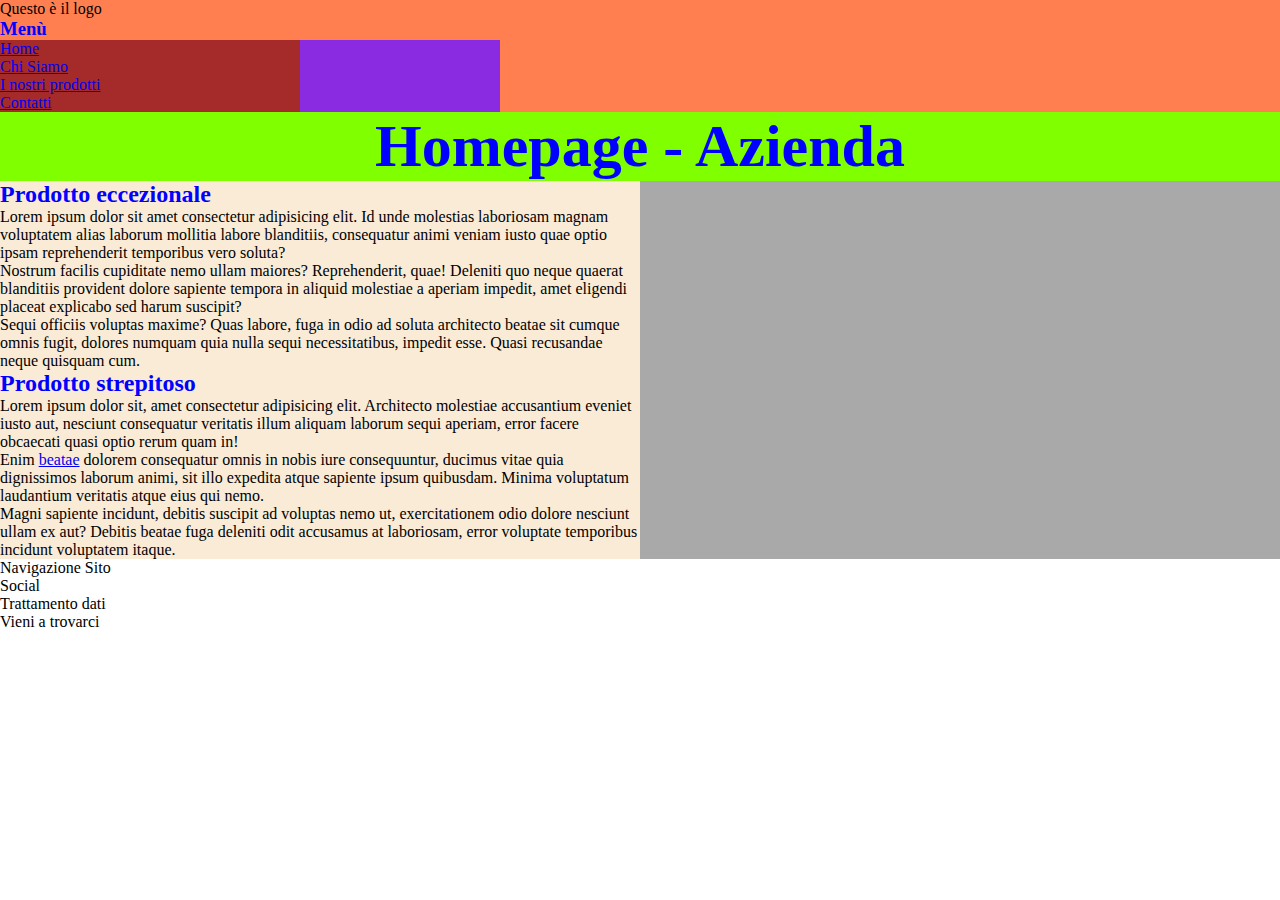
<file: link/index.html>
<!DOCTYPE html>
<html lang="en">
<head>
    <meta charset="UTF-8">
    <meta name="viewport" content="width=device-width, initial-scale=1.0">
    <title>Azienda tal dei tali</title>
    <link rel="stylesheet" href="style.css">
</head>
<body>
    <header>
        <div>Questo è il logo</div>
        <h3><b>Menù</b></h3>
        <nav>
            <ul>
                <li><a href="index.html">Home</a></li>
                <li><a href="chisiamo.html">Chi Siamo</a> </li>
                <li><a href="prodotti/prodotti.html">I nostri prodotti</a></li>
                <li><a href="contatti.html">Contatti</a></li>
            </ul>
        </nav>
    </header>
    <main>
        <h1>Homepage - Azienda</h1>
        <section>
            <article>
                <h2>Prodotto eccezionale</h2>
                <p>Lorem ipsum dolor sit amet consectetur adipisicing elit. Id unde molestias laboriosam magnam voluptatem alias laborum mollitia labore blanditiis, consequatur animi veniam iusto quae optio ipsam reprehenderit temporibus vero soluta?</p>
                <p>Nostrum facilis cupiditate nemo ullam maiores? Reprehenderit, quae! Deleniti quo neque quaerat blanditiis provident dolore sapiente tempora in aliquid molestiae a aperiam impedit, amet eligendi placeat explicabo sed harum suscipit?</p>
                <p>Sequi officiis voluptas maxime? Quas labore, fuga in odio ad soluta architecto beatae sit cumque omnis fugit, dolores numquam quia nulla sequi necessitatibus, impedit esse. Quasi recusandae neque quisquam cum.</p>
            </article>
            <article>
                <h2>Prodotto strepitoso</h2>
                <p>Lorem ipsum dolor sit, amet consectetur adipisicing elit. Architecto molestiae accusantium eveniet iusto aut, nesciunt consequatur veritatis illum aliquam laborum sequi aperiam, error facere obcaecati quasi optio rerum quam in!</p>
                <p>Enim <a href="https:www.google.com" target="_blank">beatae</a> dolorem consequatur omnis in nobis iure consequuntur, ducimus vitae quia dignissimos laborum animi, sit illo expedita atque sapiente ipsum quibusdam. Minima voluptatum laudantium veritatis atque eius qui nemo.</p>
                <p>Magni sapiente incidunt, debitis suscipit ad voluptas nemo ut, exercitationem odio dolore nesciunt ullam ex aut? Debitis beatae fuga deleniti odit accusamus at laboriosam, error voluptate temporibus incidunt voluptatem itaque.</p>
            </article>
        </section>
    </main>
    <footer>
        <div>Navigazione Sito</div>
        <div>Social</div>
        <div>Trattamento dati</div>
        <div>Vieni a trovarci</div>
    </footer>
</body>
</html>
</file>
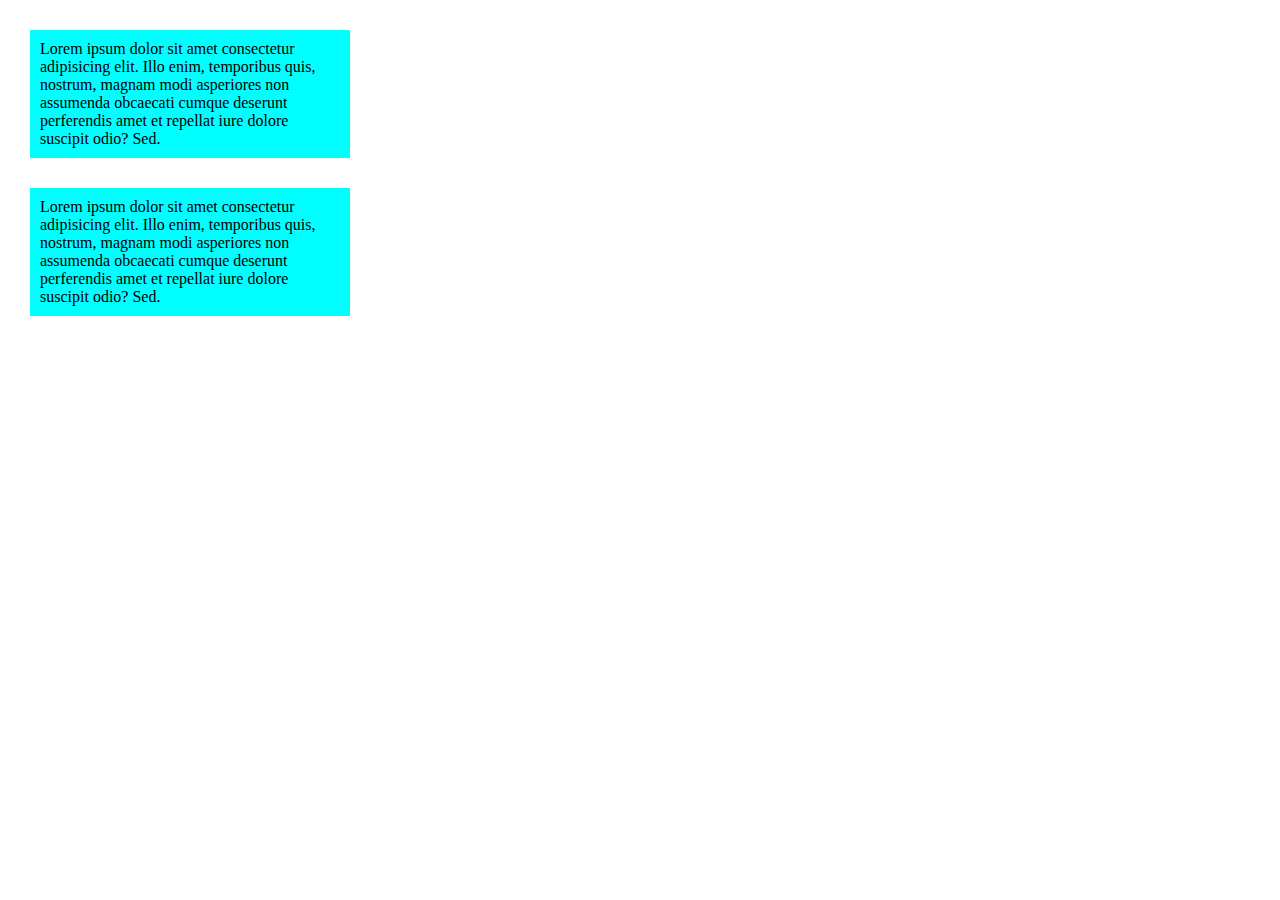
<file: link/box-model.html>
<!DOCTYPE html>
<html lang="it">

<head>
    <meta charset="UTF-8">
    <meta name="viewport" content="width=device-width, initial-scale=1.0">
    <title>Box Model</title>
    <style>
        * {
            padding: 0;
            margin: 0;
        }
        section {
            width: 300px;
            background-color: aqua;
            margin-top: 30px;
            margin-left: 30px;
            padding: 10px; /*la nuova larghezza totale è 320. 300 + 10 padding-dx + 10 padding-sx*/
        }
    </style>
</head>

<body>
    <section>
        <p>
            Lorem ipsum dolor sit amet consectetur adipisicing elit. Illo enim, temporibus quis, nostrum, magnam modi
            asperiores non assumenda obcaecati cumque deserunt perferendis amet et repellat iure dolore suscipit odio?
            Sed.
        </p>
    </section>
    <section>
        <p>
            Lorem ipsum dolor sit amet consectetur adipisicing elit. Illo enim, temporibus quis, nostrum, magnam modi
            asperiores non assumenda obcaecati cumque deserunt perferendis amet et repellat iure dolore suscipit odio?
            Sed.
        </p>
    </section>
</body>

</html>
</file>
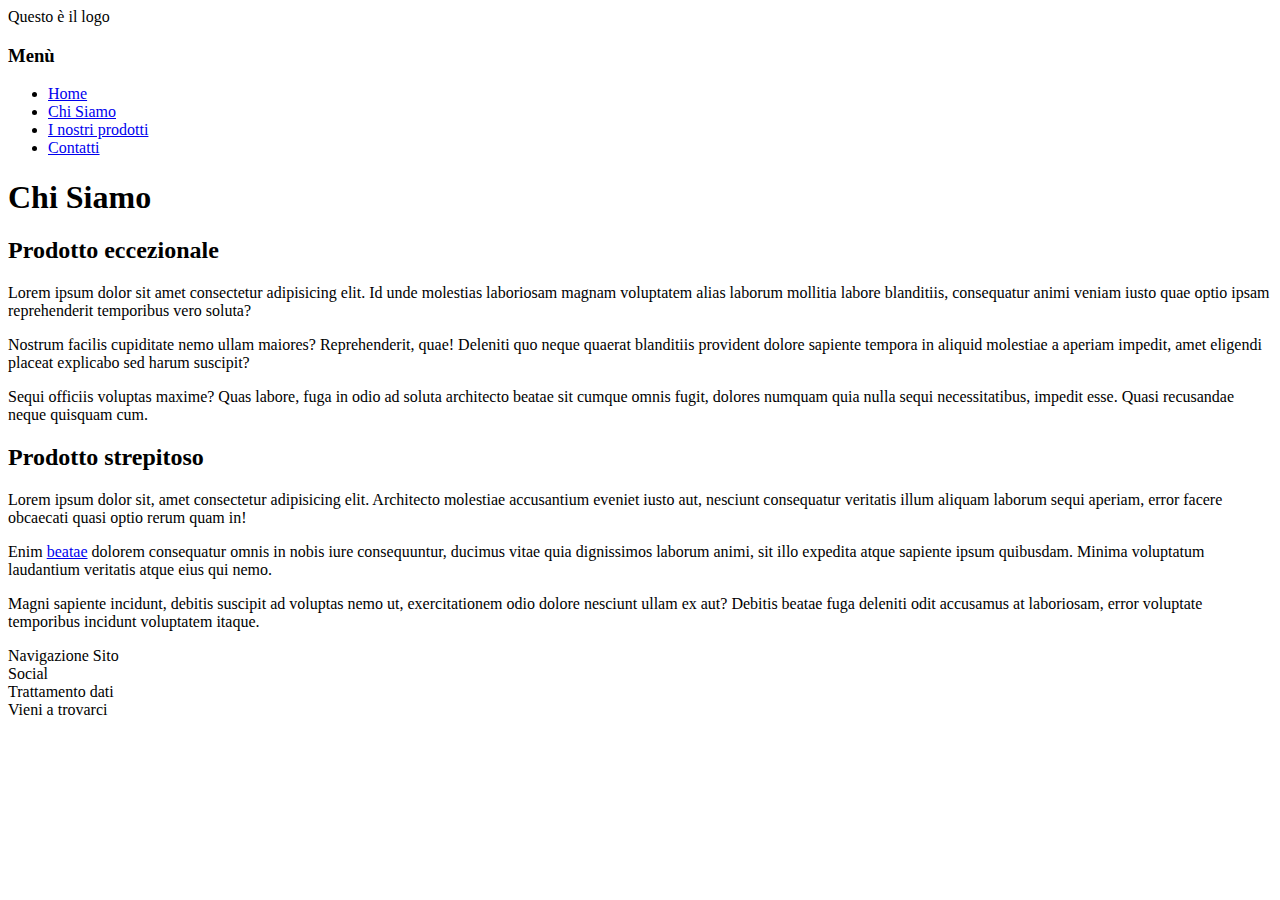
<file: link/chisiamo.html>
<!DOCTYPE html>
<html lang="en">
<head>
    <meta charset="UTF-8">
    <meta name="viewport" content="width=device-width, initial-scale=1.0">
    <title>Chi Siamo - Azienda tal dei tali</title>
</head>
<body>
    <header>
        <div>Questo è il logo</div>
        <h3><b>Menù</b></h3>
        <nav>
            <ul>
                <li><a href="index.html">Home</a></li>
                <li><a href="chisiamo.html">Chi Siamo</a> </li>
                <li><a href="prodotti/prodotti.html">I nostri prodotti</a></li>
                <li><a href="contatti.html">Contatti</a></li>
            </ul>
        </nav>
    </header>
    <main>
        <h1>Chi Siamo</h1>
        <section>
            <article>
                <h2>Prodotto eccezionale</h2>
                <p>Lorem ipsum dolor sit amet consectetur adipisicing elit. Id unde molestias laboriosam magnam voluptatem alias laborum mollitia labore blanditiis, consequatur animi veniam iusto quae optio ipsam reprehenderit temporibus vero soluta?</p>
                <p>Nostrum facilis cupiditate nemo ullam maiores? Reprehenderit, quae! Deleniti quo neque quaerat blanditiis provident dolore sapiente tempora in aliquid molestiae a aperiam impedit, amet eligendi placeat explicabo sed harum suscipit?</p>
                <p>Sequi officiis voluptas maxime? Quas labore, fuga in odio ad soluta architecto beatae sit cumque omnis fugit, dolores numquam quia nulla sequi necessitatibus, impedit esse. Quasi recusandae neque quisquam cum.</p>
            </article>
            <article>
                <h2>Prodotto strepitoso</h2>
                <p>Lorem ipsum dolor sit, amet consectetur adipisicing elit. Architecto molestiae accusantium eveniet iusto aut, nesciunt consequatur veritatis illum aliquam laborum sequi aperiam, error facere obcaecati quasi optio rerum quam in!</p>
                <p>Enim <a href="https:www.google.com" target="_blank">beatae</a> dolorem consequatur omnis in nobis iure consequuntur, ducimus vitae quia dignissimos laborum animi, sit illo expedita atque sapiente ipsum quibusdam. Minima voluptatum laudantium veritatis atque eius qui nemo.</p>
                <p>Magni sapiente incidunt, debitis suscipit ad voluptas nemo ut, exercitationem odio dolore nesciunt ullam ex aut? Debitis beatae fuga deleniti odit accusamus at laboriosam, error voluptate temporibus incidunt voluptatem itaque.</p>
            </article>
        </section>
    </main>
    <footer>
        <div>Navigazione Sito</div>
        <div>Social</div>
        <div>Trattamento dati</div>
        <div>Vieni a trovarci</div>
    </footer>
</body>
</html>
</file>
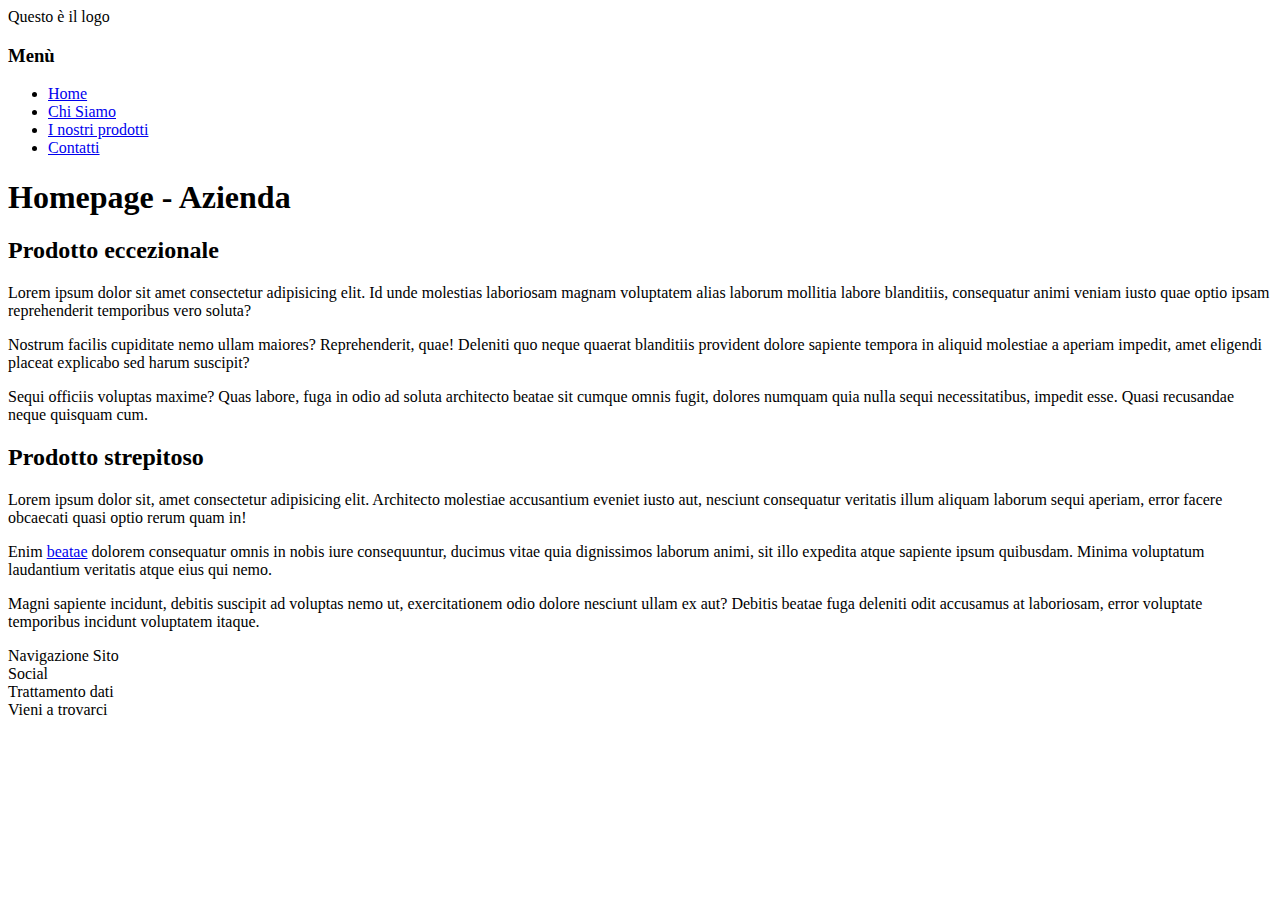
<file: link/contatti.html>
<!DOCTYPE html>
<html lang="en">
<head>
    <meta charset="UTF-8">
    <meta name="viewport" content="width=device-width, initial-scale=1.0">
    <title>Azienda tal dei tali</title>
</head>
<body>
    <header>
        <div>Questo è il logo</div>
        <h3><b>Menù</b></h3>
        <nav>
            <ul>
                <li><a href="index.html">Home</a></li>
                <li><a href="chisiamo.html">Chi Siamo</a> </li>
                <li><a href="prodotti/prodotti.html">I nostri prodotti</a></li>
                <li><a href="contatti.html">Contatti</a></li>
            </ul>
        </nav>
    </header>
    <main>
        <h1>Homepage - Azienda</h1>
        <section>
            <article>
                <h2>Prodotto eccezionale</h2>
                <p>Lorem ipsum dolor sit amet consectetur adipisicing elit. Id unde molestias laboriosam magnam voluptatem alias laborum mollitia labore blanditiis, consequatur animi veniam iusto quae optio ipsam reprehenderit temporibus vero soluta?</p>
                <p>Nostrum facilis cupiditate nemo ullam maiores? Reprehenderit, quae! Deleniti quo neque quaerat blanditiis provident dolore sapiente tempora in aliquid molestiae a aperiam impedit, amet eligendi placeat explicabo sed harum suscipit?</p>
                <p>Sequi officiis voluptas maxime? Quas labore, fuga in odio ad soluta architecto beatae sit cumque omnis fugit, dolores numquam quia nulla sequi necessitatibus, impedit esse. Quasi recusandae neque quisquam cum.</p>
            </article>
            <article>
                <h2>Prodotto strepitoso</h2>
                <p>Lorem ipsum dolor sit, amet consectetur adipisicing elit. Architecto molestiae accusantium eveniet iusto aut, nesciunt consequatur veritatis illum aliquam laborum sequi aperiam, error facere obcaecati quasi optio rerum quam in!</p>
                <p>Enim <a href="https:www.google.com" target="_blank">beatae</a> dolorem consequatur omnis in nobis iure consequuntur, ducimus vitae quia dignissimos laborum animi, sit illo expedita atque sapiente ipsum quibusdam. Minima voluptatum laudantium veritatis atque eius qui nemo.</p>
                <p>Magni sapiente incidunt, debitis suscipit ad voluptas nemo ut, exercitationem odio dolore nesciunt ullam ex aut? Debitis beatae fuga deleniti odit accusamus at laboriosam, error voluptate temporibus incidunt voluptatem itaque.</p>
            </article>
        </section>
    </main>
    <footer>
        <div>Navigazione Sito</div>
        <div>Social</div>
        <div>Trattamento dati</div>
        <div>Vieni a trovarci</div>
    </footer>
</body>
</html>
</file>
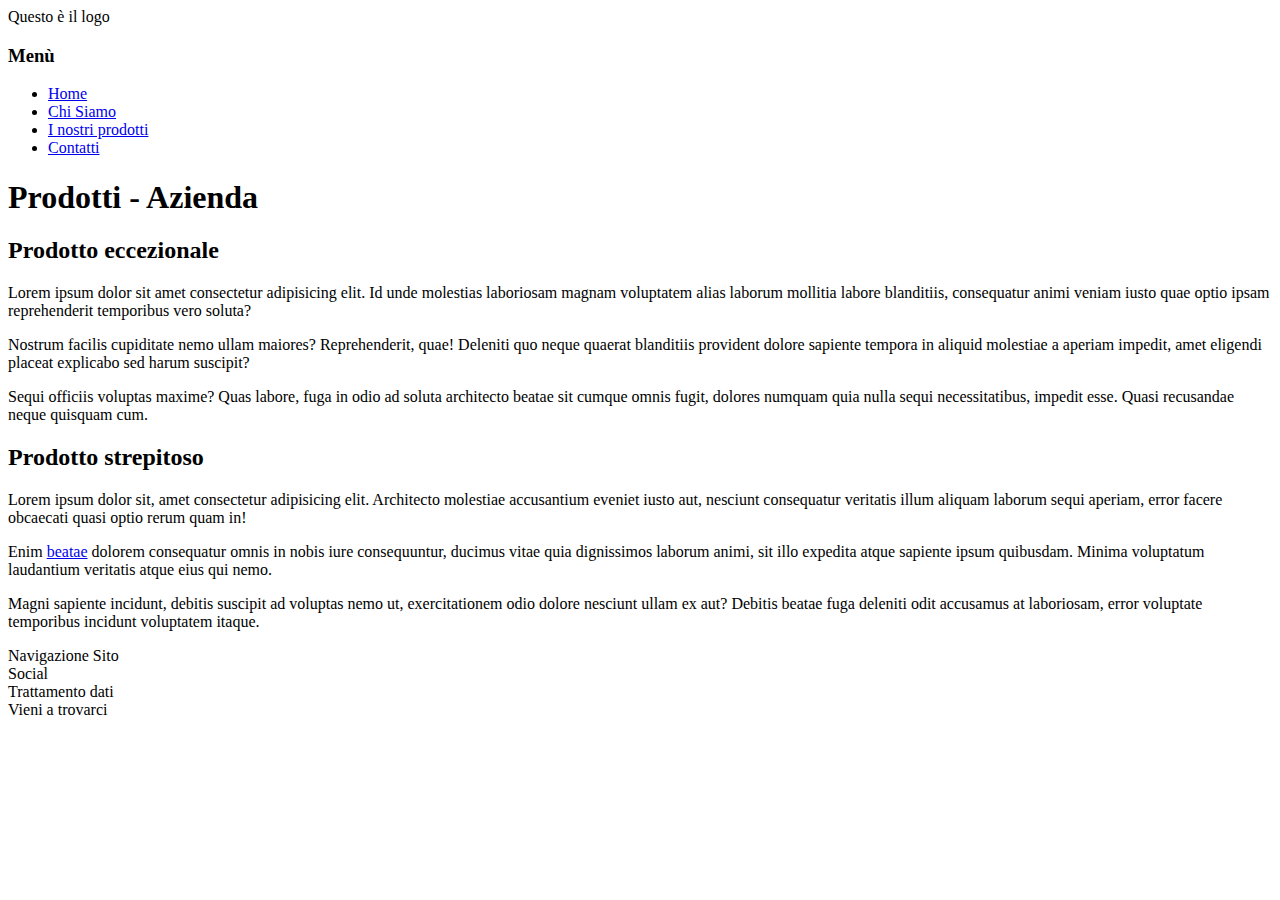
<file: link/prodotti/prodotti.html>
<!DOCTYPE html>
<html lang="en">
<head>
    <meta charset="UTF-8">
    <meta name="viewport" content="width=device-width, initial-scale=1.0">
    <title>Prodotti - Azienda tal dei tali</title>
</head>
<body>
    <header>
        <div>Questo è il logo</div>
        <h3><b>Menù</b></h3>
        <nav>
            <ul>
                <li><a href="../index.html">Home</a></li>
                <li><a href="../chisiamo.html">Chi Siamo</a> </li>
                <li><a href="prodotti/prodotti.html">I nostri prodotti</a></li>
                <li><a href="../contatti.html">Contatti</a></li>
            </ul>
        </nav>
    </header>
    <main>
        <h1>Prodotti - Azienda</h1>
        <section>
            <article>
                <h2>Prodotto eccezionale</h2>
                <p>Lorem ipsum dolor sit amet consectetur adipisicing elit. Id unde molestias laboriosam magnam voluptatem alias laborum mollitia labore blanditiis, consequatur animi veniam iusto quae optio ipsam reprehenderit temporibus vero soluta?</p>
                <p>Nostrum facilis cupiditate nemo ullam maiores? Reprehenderit, quae! Deleniti quo neque quaerat blanditiis provident dolore sapiente tempora in aliquid molestiae a aperiam impedit, amet eligendi placeat explicabo sed harum suscipit?</p>
                <p>Sequi officiis voluptas maxime? Quas labore, fuga in odio ad soluta architecto beatae sit cumque omnis fugit, dolores numquam quia nulla sequi necessitatibus, impedit esse. Quasi recusandae neque quisquam cum.</p>
            </article>
            <article>
                <h2>Prodotto strepitoso</h2>
                <p>Lorem ipsum dolor sit, amet consectetur adipisicing elit. Architecto molestiae accusantium eveniet iusto aut, nesciunt consequatur veritatis illum aliquam laborum sequi aperiam, error facere obcaecati quasi optio rerum quam in!</p>
                <p>Enim <a href="https:www.google.com" target="_blank">beatae</a> dolorem consequatur omnis in nobis iure consequuntur, ducimus vitae quia dignissimos laborum animi, sit illo expedita atque sapiente ipsum quibusdam. Minima voluptatum laudantium veritatis atque eius qui nemo.</p>
                <p>Magni sapiente incidunt, debitis suscipit ad voluptas nemo ut, exercitationem odio dolore nesciunt ullam ex aut? Debitis beatae fuga deleniti odit accusamus at laboriosam, error voluptate temporibus incidunt voluptatem itaque.</p>
            </article>
        </section>
    </main>
    <footer>
        <div>Navigazione Sito</div>
        <div>Social</div>
        <div>Trattamento dati</div>
        <div>Vieni a trovarci</div>
    </footer>
</body>
</html>
</file>
<file: link/style.css>
* {
    margin: 0;
    padding: 0;
}
header {
    background-color: coral;
}
nav {
    background-color: blueviolet;
    width: 500px;
}
ul {
    width: 300px;
    background-color: beige;
}
ul li { 
    background-color: brown;
}
h1, h2, h3 {
    color: blue;
}
h1{
    font-size: 60px;
    text-align: center;
    background-color: chartreuse;
}
section {
    background-color: darkgray;
}
section article {
    background-color: antiquewhite;
    width: 50%;
    /* height: 250px; evitare normalmente */
    /* overflow: hidden; posso usarla forse per tagliare a filo un'immagine */
    /* overflow: scroll; inserisce barra laterale */
    /* overflow: auto; automatico */
}
</file>
